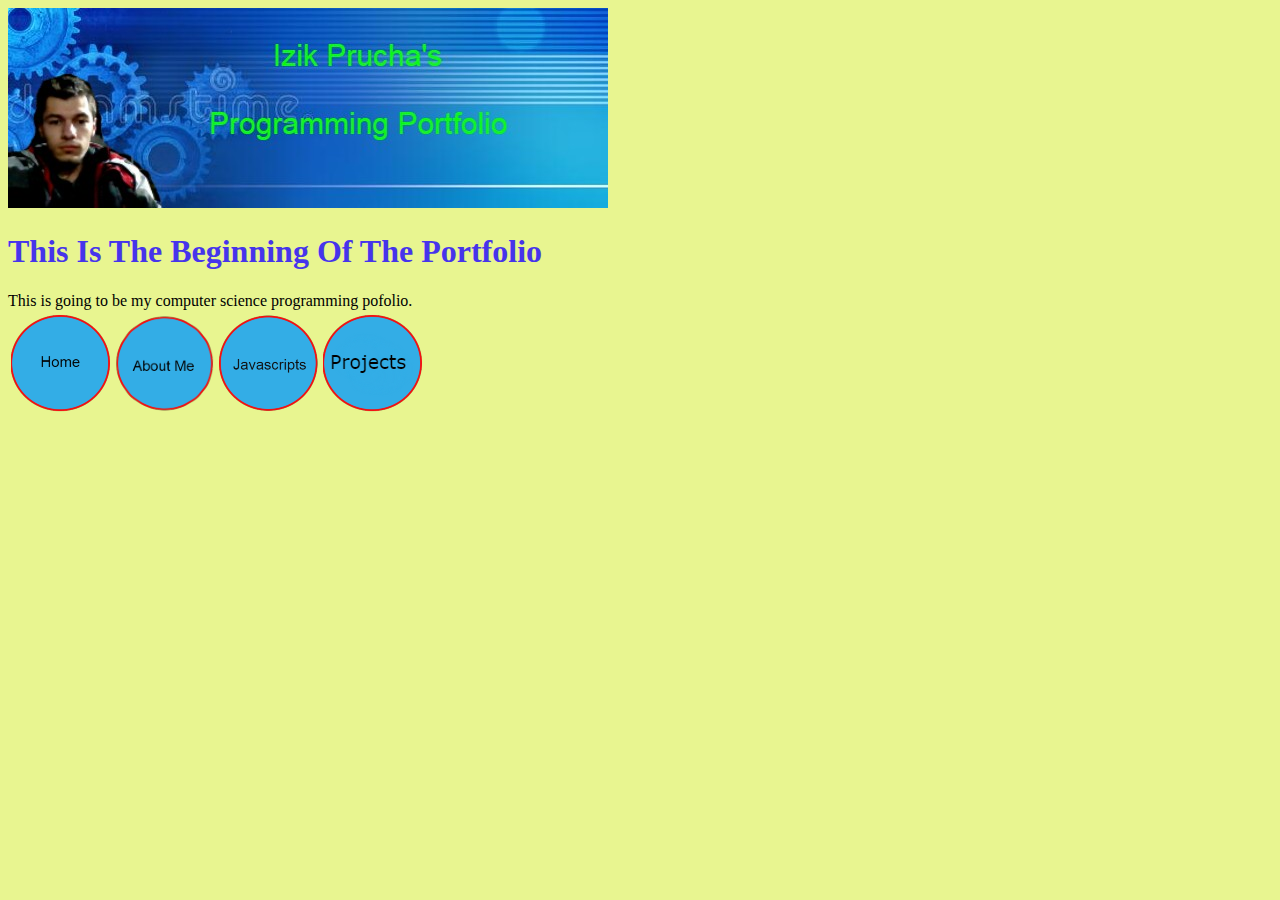
<file: index.html>
<!DOCTYPE html> 
<html> 
  <head>
    <link rel="stylesheet" href="styled.css">
    <meta charset="utf-8"> 
    <title>  
      Portfolio  
    </title>
  </head>
  <body> 
    <img src="mybanner.jpg" alt="banner">
    <h1> 
This Is The Beginning Of The Portfolio
    </h1>
This is going to be my computer science programming pofolio. 

     <table>
       <thead>
         <tr>
          <th> <a href="https://cricket1239.github.io/index.html"> <img src="Home button.png" width="100"> </a> </th> 
             <th> <a href="https://cricket1239.github.io/about.html"> <img src="About me button.png" width="100"> </a> </th> 
             <th> <a href="https://cricket1239.github.io/javascript.html"> <img src="Javascript button.png" width="100"> </a> </th> 
             <th> <a href="https://cricket1239.github.io/Final_Project.html"> <img src="Projects button.png" width="100"> </a> </th>
          </tr>
       </thead
    </table>


    
  </body>
</html>
</file>
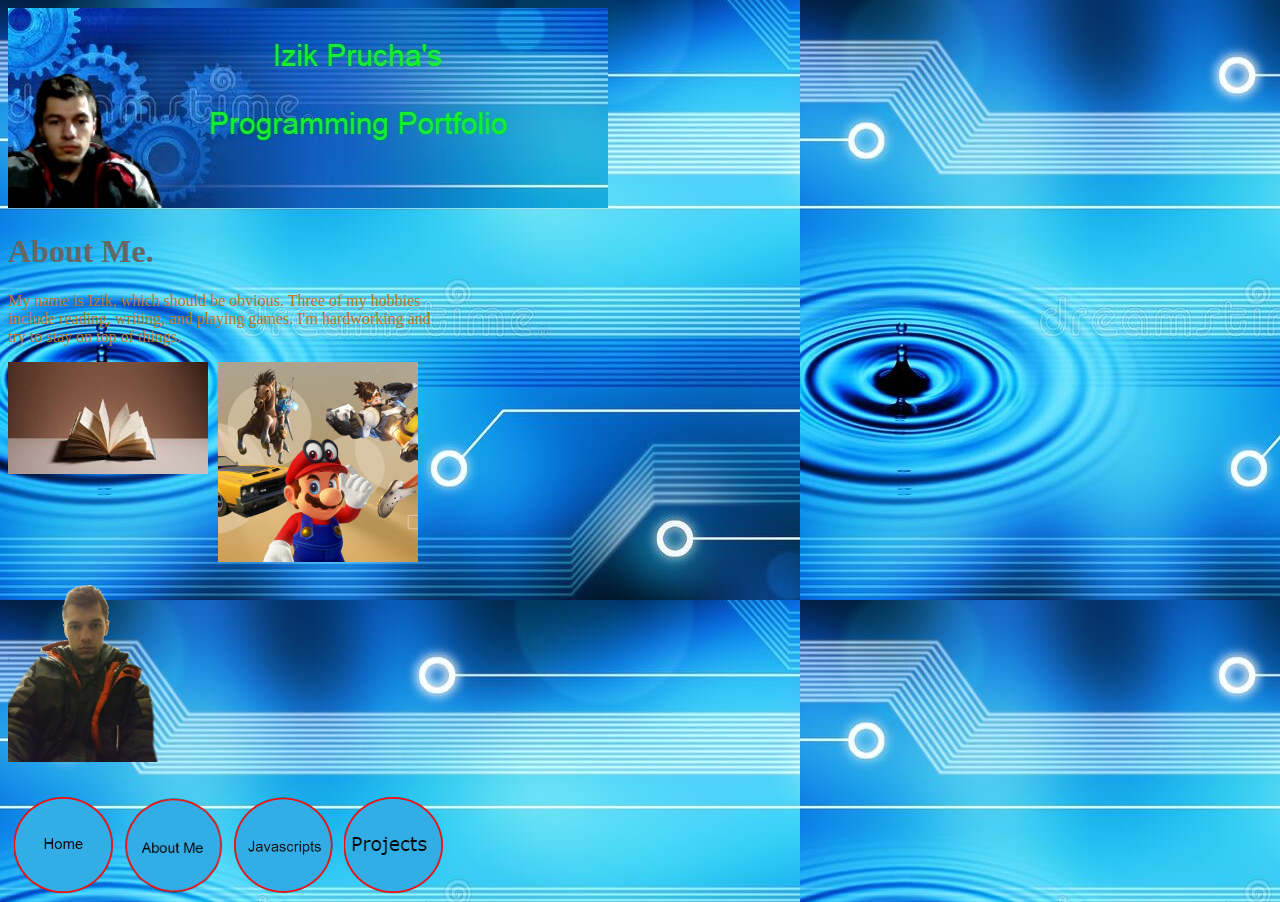
<file: about.html>
<!DOCTYPE html> 
<html> 
  <head>
     <link rel="stylesheet" href="styling.css">
    <meta charset="utf-8"> 
    <title>  
      About Izik  
    </title>
  </head>
  <body> 
    <img src="mybanner.jpg" alt="banner">
    <table id="table">
       <thead>
         <tr>
             <th id="HBT"> <a href="https://cricket1239.github.io/index.html"> <img src="Home button.png" width="100"> </a> </th> 
             <th id="AMBT"> <a href="https://cricket1239.github.io/about.html"> <img src="About me button.png" width="100"> </a> </th> 
             <th id="JSBT"> <a href="https://cricket1239.github.io/javascript.html"> <img src="Javascript button.png" width="100"> </a> </th> 
             <th> <a href="https://cricket1239.github.io/Final_Project.html"> <img src="Projects button.png" width="100"> </a> </th>
          </tr>
       </thead
    </table>
   
     <h1> 
About Me. 
     </h1>
     <p id="Para1">
 My name is Izik, which should be obvious. Three of my hobbies include reading, writing, and playing games. I'm hardworking and try to stay on top of things.
     </p> 
       <img src="book.jpg" width="200" id="Book">
       <img src="game.jpg" width="200" id="Game">
       <img src="izik.png" height="200" width="150" id="Me">
 
  </body>
</html>
</file>
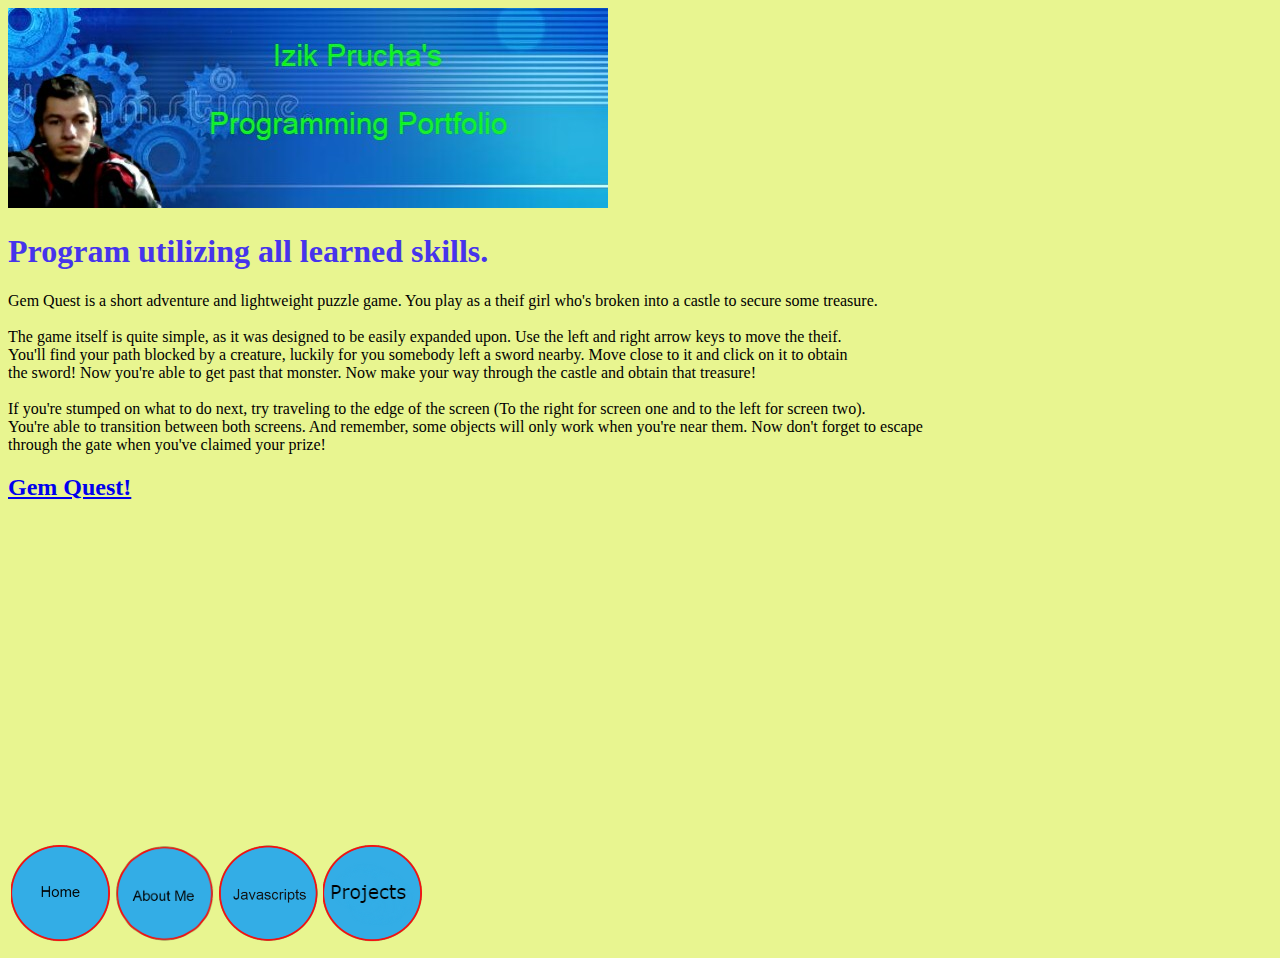
<file: Final_Project.html>
<!DOCTYPE html> 
<html> 
  <head>
    <meta charset="utf-8"> 
    <title>  
      Final Project
    </title>
    <link rel="stylesheet" href="styled.css">
  </head>
  <body> 
    <img src="mybanner.jpg" alt="banner">
    <h1> 
       Program utilizing all learned skills.
    </h1>

    Gem Quest is a short adventure and lightweight puzzle game. You play as a theif girl who's broken into a castle to secure some treasure. <br><br>
    The game itself is quite simple, as it was designed to be easily expanded upon. Use the left and right arrow keys to move the theif. <br> 
    You'll find your path blocked by a creature, luckily for you somebody left a sword nearby. Move close to it and click on it to obtain <br> 
    the sword! Now you're able to get past that monster. Now make your way through the castle and obtain that treasure! <br><br>
    If you're stumped on what to do next, try traveling to the edge of the screen (To the right for screen one and to the left for screen two).<br>
    You're able to transition between both screens. And remember, some objects will only work when you're near them. Now don't forget to escape <br>
    through the gate when you've claimed your prize!

   <h2><a href="https://www.khanacademy.org/computer-programming/gem-quest/6200384220610560">Gem Quest!</a>
   </h2><script src="https://www.khanacademy.org/computer-programming/gem-quest/6200384220610560/embed.js?editor=yes&buttons=yes&author=yes&embed=yes"></script>
    
    <iframe width="560" height="315" src="https://www.youtube.com/embed/qc_z1w8-CoQ?controls=0" title="YouTube video player" 
    frameborder="0" allow="accelerometer; autoplay; clipboard-write; encrypted-media; gyroscope; picture-in-picture" allowfullscreen></iframe>
   
   <table>
       <thead>
         <tr>
           <th> <a href="https://cricket1239.github.io/index.html"> <img src="Home button.png" width="100"> </a> </th> 
             <th> <a href="https://cricket1239.github.io/about.html"> <img src="About me button.png" width="100"> </a> </th> 
             <th> <a href="https://cricket1239.github.io/javascript.html"> <img src="Javascript button.png" width="100"> </a> </th> 
             <th> <a href="https://cricket1239.github.io/Final_Project.html"> <img src="Projects button.png" width="100"> </a> </th>
          </tr>
       </thead
    </table>
        
    
  </body>
</html>
</file>
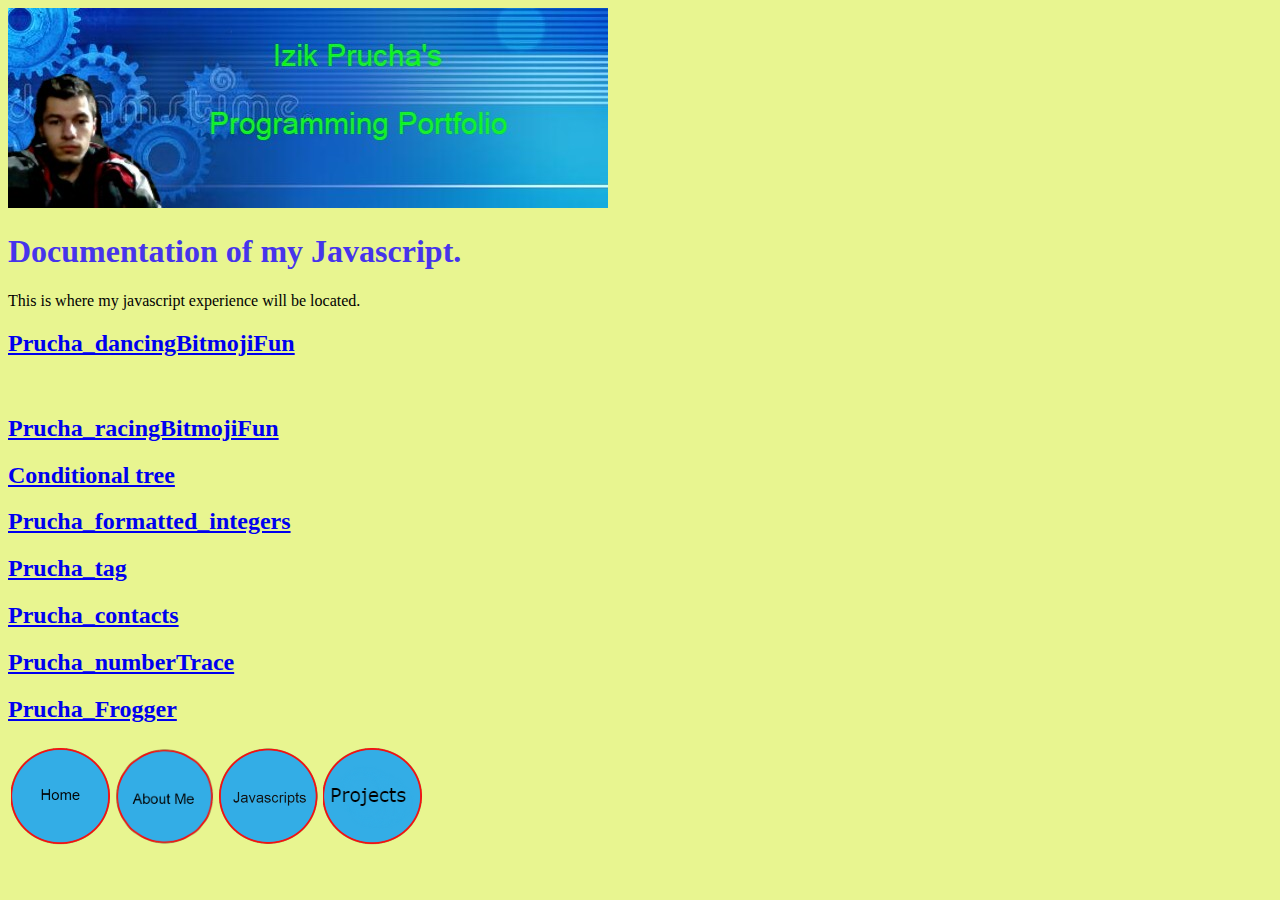
<file: javascript.html>
<!DOCTYPE html> 
<html> 
  <head>
    <meta charset="utf-8"> 
    <title>  
      Javascript History
    </title>
    <link rel="stylesheet" href="styled.css">
  </head>
  <body> 
    <img src="mybanner.jpg" alt="banner">
    <h1> 
Documentation of my Javascript.
    </h1>
This is where my javascript experience will be located. 
    
    <table>
       <thead>
         <tr>
           <th> <a href="https://cricket1239.github.io/index.html"> <img src="Home button.png" width="100"> </a> </th> 
             <th> <a href="https://cricket1239.github.io/about.html"> <img src="About me button.png" width="100"> </a> </th> 
             <th> <a href="https://cricket1239.github.io/javascript.html"> <img src="Javascript button.png" width="100"> </a> </th>
             <th> <a href="https://cricket1239.github.io/Final_Project.html"> <img src="Projects button.png" width="100"> </a> </th>
          </tr>
       </thead
    </table>    
    
     <h2><a href="https://www.khanacademy.org/computer-programming/prucha_dancingbitmojifun/5595521751236608">Prucha_dancingBitmojiFun</a></h2>
     <script src="https://www.khanacademy.org/computer-programming/prucha_dancingbitmojifun/5595521751236608/embed.js?editor=no&buttons=no&author=yes&embed=yes"></script>
</br>
     <h2><a href="https://www.khanacademy.org/computer-programming/prucha_racingbitmojifun/5509205390835712">Prucha_racingBitmojiFun</a></h2>
     <script src="https://www.khanacademy.org/computer-programming/prucha_racingbitmojifun/5509205390835712/embed.js?editor=no&buttons=no&author=no&embed=yes"></script>

     <h2><a href="https://www.khanacademy.org/computer-programming/conditional-tree/5541042548948992">Conditional tree</a></h2>
     <script src="https://www.khanacademy.org/computer-programming/conditional-tree/5541042548948992/embed.js?editor=no&buttons=no&author=no&embed=yes"></script>
    
    <h2><a href="https://www.khanacademy.org/computer-programming/prucha_formatted_integers/4856123946483712">Prucha_formatted_integers</a></h2>
    <script src="https://www.khanacademy.org/computer-programming/prucha_formatted_integers/4856123946483712/embed.js?editor=no&buttons=no&author=no&embed=yes"></script>
    
    <h2><a href="https://www.khanacademy.org/computer-programming/prucha_tag/6442712839536640">Prucha_tag</a></h2>
    <script src="https://www.khanacademy.org/computer-programming/prucha_tag/6442712839536640/embed.js?editor=no&buttons=no&author=no&embed=yes"></script>
    
    <h2><a href="https://www.khanacademy.org/computer-programming/prucha_contacts/6740963203530752">Prucha_contacts</a></h2>
    <script src="https://www.khanacademy.org/computer-programming/prucha_contacts/6740963203530752/embed.js?editor=no&buttons=no&author=no&embed=yes"></script>
    
    <h2><a href="https://www.khanacademy.org/computer-programming/prucha_numbertrace/5894679148150784">Prucha_numberTrace</a></h2>
    <script src="https://www.khanacademy.org/computer-programming/prucha_numbertrace/5894679148150784/embed.js?editor=no&buttons=no&author=no&embed=yes"></script>
    
    <h2><a href="https://www.khanacademy.org/computer-programming/prucha_frogger/5984890540572672">Prucha_Frogger</a></h2>
    <script src="https://www.khanacademy.org/computer-programming/prucha_frogger/5984890540572672/embed.js?editor=no&buttons=no&author=no&embed=yes"></script>      
    
  </body>
</html>
</file>
<file: styled.css>
body {
      background-color: rgb(232, 245, 144);
     }
h1 {
      color: rgb(70, 52, 235);
    }
</file>
<file: styling.css>
h1 {
      color: rgb(102, 102, 101);
   }
body {
        background-image: url("mybackground.jpg");
     }
#Para1 {
            color: rgb(189, 117, 36); width: 35%; 
          }
#Game { 
           float: left; margin-left: 10px;
       }
#Book { 
        float: left; clear: left;
      }
#HBT { 
       margin-right: 20px;
     }
#Me {
      float: left; clear: left; margin-bottom: 30px;
    }
#table {
        float: left; clear: left; width: 35%;
       }
</file>
